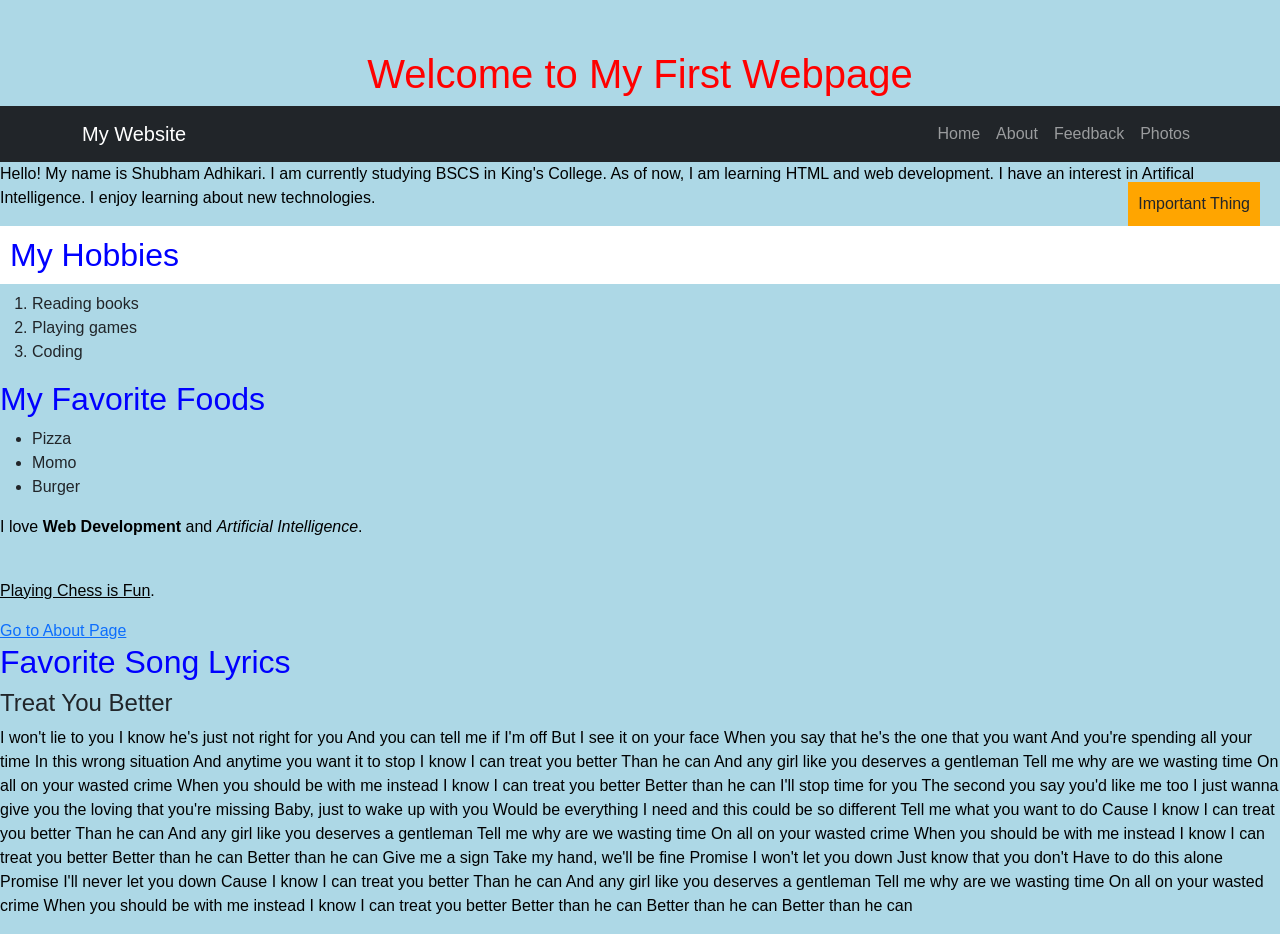
<file: index.html>
<!DOCTYPE html>
<html lang="en">
<head>
    <meta charset="UTF-8">
    <meta name="viewport" content="width=device-width, initial-scale=1.0">
    <title>Document</title>
    <link href="https://cdn.jsdelivr.net/npm/bootstrap@5.3.3/dist/css/bootstrap.min.css" rel="stylesheet">
    <link rel="stylesheet" href="style.css">
</head>
<body>
    <h1 id="main-heading">Welcome to My First Webpage</h1>

    <nav class=" navbar navbar-expand navbar-expand-lg navbar-dark bg-dark">
        <div class="container">
            <a class="navbar-brand" href="#">My Website</a>

            <button class="navbar-toggler" type="button"
                data-bs-toggle="collapse"
                data-bs-target="#navbarNav">
                <span class="navbar-toggler-icon"></span>
            </button>

            <div class="collapse navbar-collapse" id="navbarNav">
                <ul class="navbar-nav ms-auto">
                    <li class="nav-item">
                        <a class="nav-link" href="index.html">Home</a>
                    </li>

                    <li class="nav-item">
                        <a class="nav-link" href="about.html">About</a>
                    </li>

                    <li class="nav-item">
                        <a class="nav-link" href="feedback.html">Feedback</a>
                    </li>

                    <li class="nav-item">
                        <a class="nav-link" href="photos.html">Photos</a>
                    </li>
                </ul>
            </div>
        </div>
    </nav>
    <div class="main-content">
        <p>
            Hello! My name is Shubham Adhikari. I am currently studying BSCS in King's College. 
            As of now, I am learning HTML and web development. I have an interest in Artifical Intelligence.
            I enjoy learning about new technologies.
        </p>

        <!-- Ordered List -->
        <h2 class="sticky-heading">My Hobbies</h2>
            <ol>
                <li>Reading books</li>
                <li>Playing games</li>
                <li>Coding</li>
            </ol>

        <!-- Unordered List -->
        <h2>My Favorite Foods</h2>
            <ul>
                <li>Pizza</li>
                <li>Momo</li>
                <li>Burger</li>
            </ul>

        <!-- Text Formatting Tags -->
        <p>
            I love <strong>Web Development</strong> and
            <em>Artificial Intelligence</em>.
        </p>
        <br>
        <p>
            <u>Playing Chess is Fun</u>.
        </p>

        <!-- Navigation Link -->
        <a href="about.html">Go to About Page</a>

        <h2>Favorite Song Lyrics</h2>
        <h4>Treat You Better</h4>

        <p>
            I won't lie to you
            I know he's just not right for you
            And you can tell me if I'm off
            But I see it on your face
            When you say that he's the one that you want
            And you're spending all your time
            In this wrong situation
            And anytime you want it to stop

            I know I can treat you better
            Than he can
            And any girl like you deserves a gentleman
            Tell me why are we wasting time
            On all on your wasted crime
            When you should be with me instead
            I know I can treat you better
            Better than he can


            I'll stop time for you
            The second you say you'd like me too
            I just wanna give you the loving that you're missing
            Baby, just to wake up with you
            Would be everything I need and this could be so different
            Tell me what you want to do

            Cause I know I can treat you better
            Than he can
            And any girl like you deserves a gentleman
            Tell me why are we wasting time
            On all on your wasted crime
            When you should be with me instead
            I know I can treat you better

            Better than he can
            Better than he can

            Give me a sign
            Take my hand, we'll be fine
            Promise I won't let you down
            Just know that you don't
            Have to do this alone
            Promise I'll never let you down

            Cause I know I can treat you better
            Than he can
            And any girl like you deserves a gentleman
            Tell me why are we wasting time
            On all on your wasted crime
            When you should be with me instead
            I know I can treat you better

            Better than he can
            Better than he can
            Better than he can
        </p>

        <div class="important-box">
            Important Thing
        </div>

    </div>
    <script src="https://cdn.jsdelivr.net/npm/bootstrap@5.3.3/dist/js/bootstrap.bundle.min.js"></script>
    
</body>
</html>
</file>
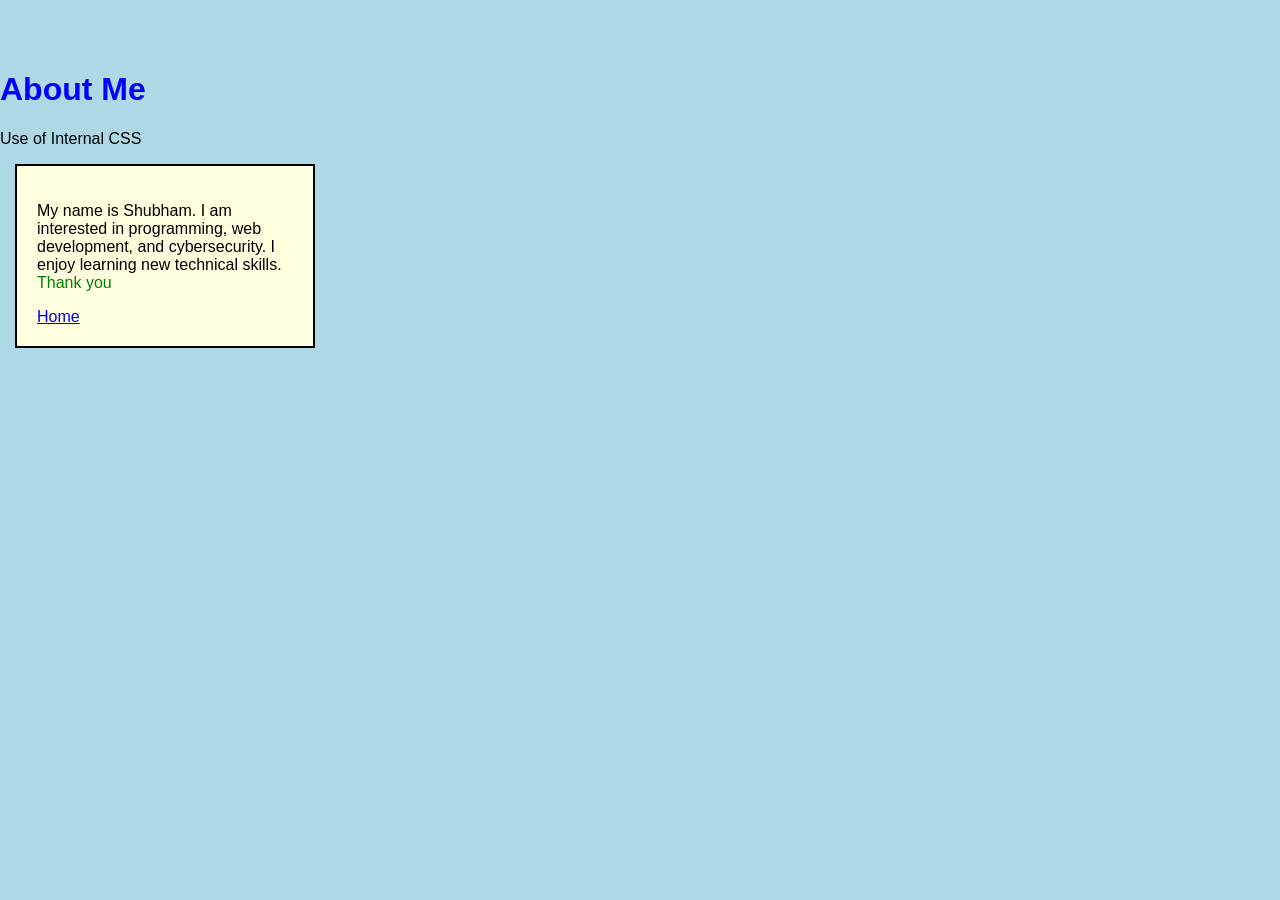
<file: about.html>
<!DOCTYPE html>
<html lang="en">
<head>
    <meta charset="UTF-8">
    <meta name="viewport" content="width=device-width, initial-scale=1.0">
    <title>About me</title>
    <style>
        .internal-style{
            color: black;
        }
    </style>
    <link rel="stylesheet" href="style.css">
</head>
<body>
    <h1>About Me</h1>
    <p class="internal-style">Use of Internal CSS</p>

    <div class="content-box">
        <p>
            My name is Shubham. I am interested in programming,
            web development, and cybersecurity.
            I enjoy learning new technical skills.
            <span class="highlight">Thank you</span>
        </p>
        <a href="index.html">Home</a>
    </div>
    
</body>
</html>
</file>
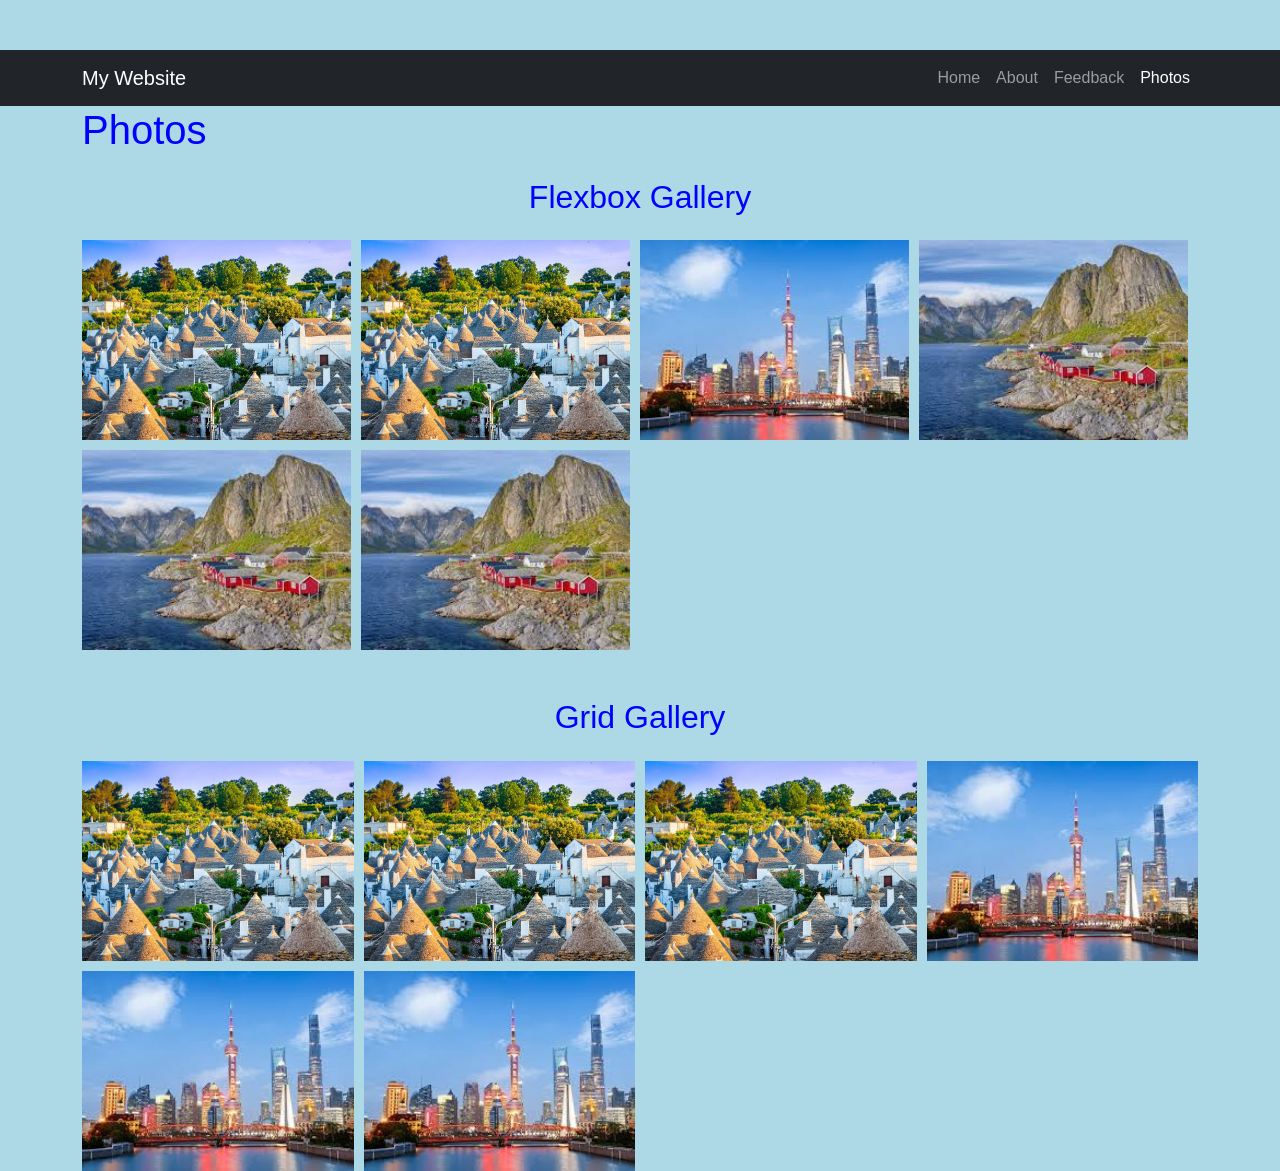
<file: photos.html>
<!DOCTYPE html>
<html lang="en">
<head>
    <meta charset="UTF-8">
    <meta name="viewport" content="width=device-width, initial-scale=1.0">
    <title>Document</title>
    <title>Photos</title>
    <link href="https://cdn.jsdelivr.net/npm/bootstrap@5.3.3/dist/css/bootstrap.min.css" rel="stylesheet">
    <link rel="stylesheet" href="style.css">
</head>
<body>

    <!-- Navbar -->
    <nav class="navbar navbar-expand-lg navbar-dark bg-dark">
        <div class="container">
            <a class="navbar-brand" href="#">My Website</a>

            <button class="navbar-toggler" type="button"
                data-bs-toggle="collapse"
                data-bs-target="#navbarNav">
                <span class="navbar-toggler-icon"></span>
            </button>

            <div class="collapse navbar-collapse" id="navbarNav">
                <ul class="navbar-nav ms-auto">
                    <li class="nav-item">
                        <a class="nav-link" href="index.html">Home</a>
                    </li>

                    <li class="nav-item">
                        <a class="nav-link" href="about.html">About</a>
                    </li>

                    <li class="nav-item">
                        <a class="nav-link" href="feedback.html">Feedback</a>
                    </li>

                    <li class="nav-item">
                        <a class="nav-link active" href="photos.html">Photos</a>
                    </li>
                </ul>
            </div>
        </div>
    </nav>

    <div class="container">

        <h1>Photos</h1>

        <!-- FLEXBOX GALLERY -->
        <h2 class="text-center p-3 m-2">Flexbox Gallery</h2>

        <div class="photos-flex">

            <div>
                <img src="trulli-1.jpg" alt="Italian Trulli">
            </div>

            <div>
                <img src="trulli-1.jpg" alt="Italian Trulli">
            </div>

            <div>
                <img src="china.jpg" alt="China">
            </div>

            <div>
                <img src="norway.jpg" alt="">
            </div>
            <div>
                <img src="norway.jpg" alt="">
            </div>
            
            <div>
                <img src="norway.jpg" alt="">
            </div>

        </div>

        <br>

        <!-- GRID GALLERY -->
        <h2 class="text-center p-3 m-2">Grid Gallery</h2>

        <div class="photos-grid">

            <img src="trulli-1.jpg" alt="Italian Trulli">
            <img src="trulli-1.jpg" alt="Italian Trulli">
            <img src="trulli-1.jpg" alt="Italian Trulli">

            <img src="china.jpg" alt="China">
            <img src="china.jpg" alt="China">
            <img src="china.jpg" alt="China">

        </div>

    </div>

    <!-- Bootstrap JS -->
    <script src="https://cdn.jsdelivr.net/npm/bootstrap@5.3.3/dist/js/bootstrap.bundle.min.js"></script>

</body>
</html>
</file>
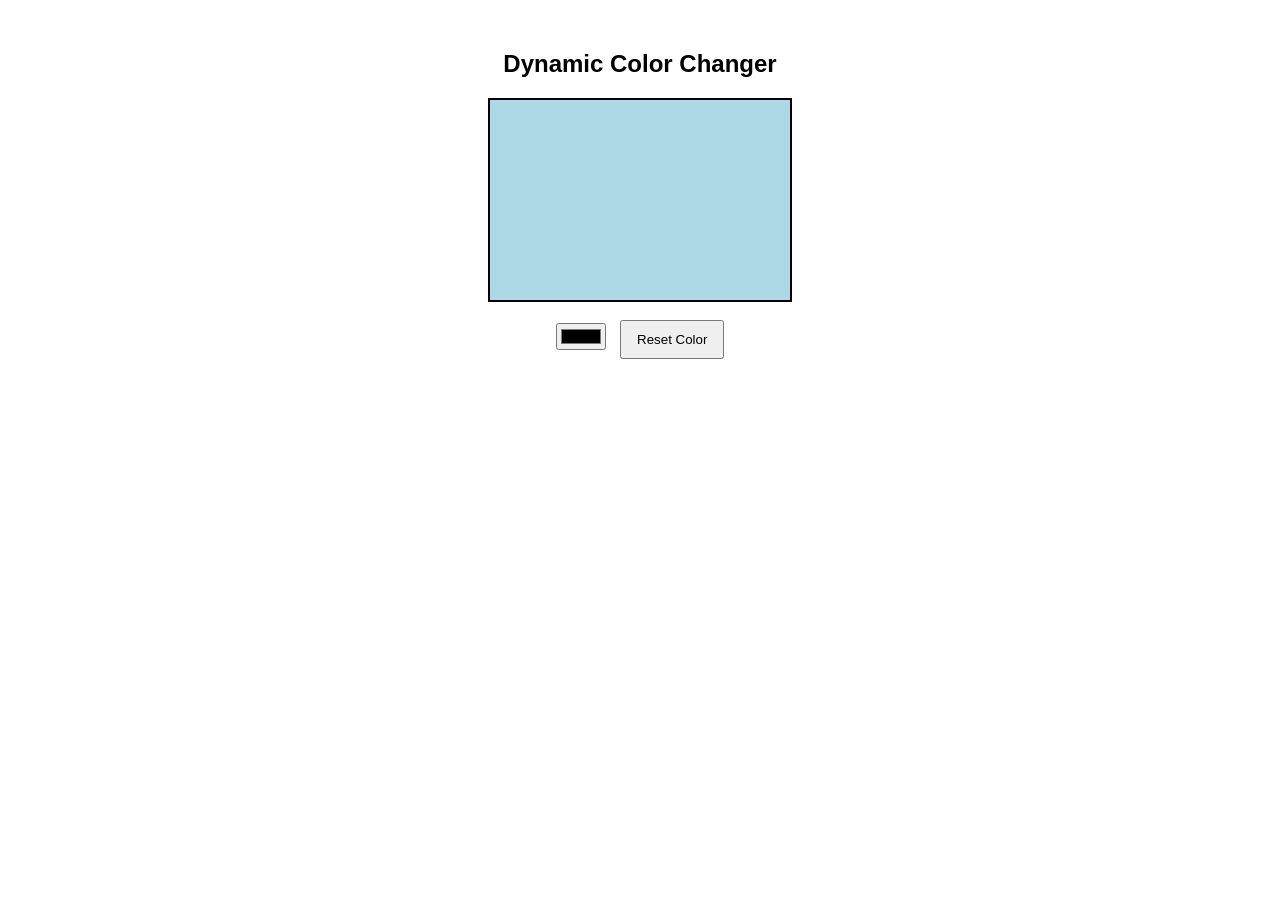
<file: Dynamic Color Changer/color.html>
<!DOCTYPE html>
<html lang="en">
<head>
    <meta charset="UTF-8">
    <title>Dynamic Color Changer</title>
    <link rel="stylesheet" href="color.css">
</head>
<body>

    <h2>Dynamic Color Changer</h2>

    <div id="colorBox"></div>

    <br>

    <input type="color" id="colorPicker">

    <button id="resetBtn">Reset Color</button>

    <script src="color.js"></script>

</body>
</html>
</file>
<file: style.css>
body {
    background-color: lightblue;
    font-family: Arial, sans-serif;
    margin: 0;
    padding-top: 50px; 
}

h1, h2 {
    color: blue;
}

#main-heading {
    color: red;
    text-align: center;
}

.sticky-heading {
    position: sticky;
    top: 80px;
    background-color: white;
    padding: 10px;
}

p {
    font-size: 16px;
    color: black;
}

.highlight {
    color: green;
}

.content-box {
    background-color: lightyellow;
    width: 300px;
    padding: 20px;
    border: 2px solid black;
    margin: 15px;
    box-sizing: border-box;
}

.main-content {
    position: relative;
}

.important-box {
    position: absolute;
    top: 20px;
    right: 20px;
    background-color: orange;
    padding: 10px;
}

input, textarea {
    width: 100%;
    padding: 8px;
    box-sizing: border-box;
    margin-bottom: 10px;
}

button {
    background-color: gray;
    color: white;
    border: none;
    padding: 10px 15px;
    cursor: pointer;
}

button:hover {
    background-color: black;
}

img {
    width: 100%;
    height: 200px;
    object-fit: cover;
    display: block;
}

.photos-flex {
    display: flex;
    flex-wrap: wrap;
    gap: 10px;
}

.photos-flex div {
    width: 100%;
}

@media (max-width: 768px) {
    .photos-flex div {
        width: 100%;
    }
}

@media (min-width: 769px) and (max-width: 1024px) {
    .photos-flex div {
        width: calc(50% - 10px);
    }
}

@media (min-width: 1025px) {
    .photos-flex div {
        width: calc(25% - 10px);
    }
}

.photos-grid {
    display: grid;
    grid-template-columns: 1fr;
    gap: 10px;
}

@media (max-width: 768px) {
    .photos-grid {
        grid-template-columns: 1fr;
    }
}

@media (min-width: 769px) and (max-width: 1024px) {
    .photos-grid {
        grid-template-columns: repeat(2, 1fr);
    }
}

@media (min-width: 1025px) {
    .photos-grid {
        grid-template-columns: repeat(4, 1fr);
    }
}
</file>
<file: Dynamic Color Changer/color.css>
body {
    font-family: Arial, sans-serif;
    text-align: center;
    margin-top: 50px;
}

#colorBox {
    width: 300px;
    height: 200px;
    background-color: lightblue;
    margin: auto;
    border: 2px solid black;
    transition: background-color 0.5s ease;
}

button {
    padding: 10px 15px;
    margin-left: 10px;
    cursor: pointer;
}
</file>
